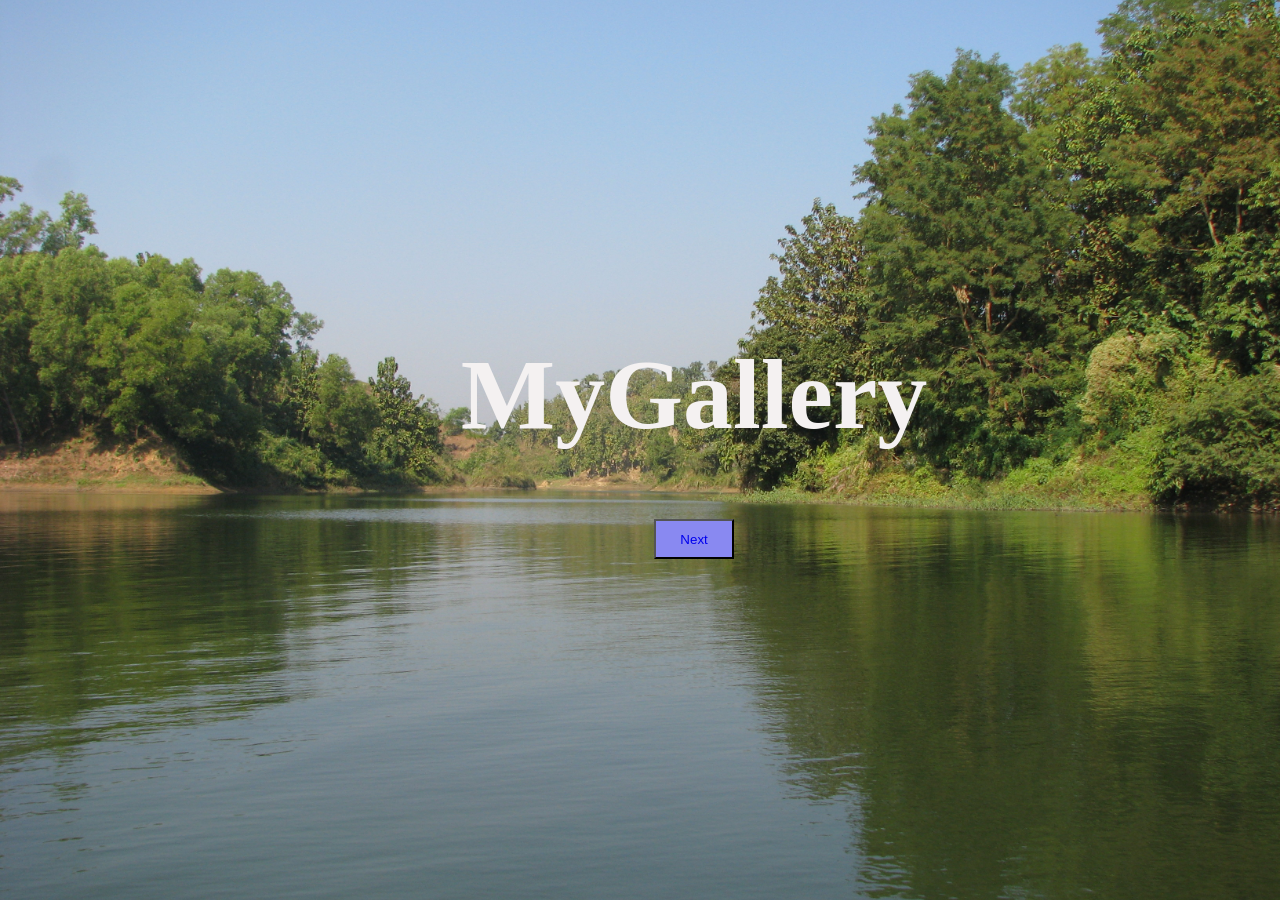
<file: index.html>
<!DOCTYPE html>
<html lang="en">
<head>
    <meta charset="UTF-8">
    <meta name="viewport" content="width=device-width, initial-scale=1.0">
    <title>Document</title>
    <link rel="stylesheet" href="style1.css">
</head>
<body>
    <div class="a">
      <div class="h1">
           <h1>MyGallery</h1>
      </div>
      <div class="b">
           <button type="button"><a href="g.html" style="text-decoration: none;">Next</a></button>
      </div>
    </div>
</body>
</html>
</file>
<file: style1.css>
html, body{
    margin: 0;
    padding: 0;
    height: 100%;
}

.h1{
    font-size: 50px;
    font-family: 'Times New Roman', Times, serif;
    color: rgb(244, 241, 241);
}

button{
    background-color: rgb(137, 137, 241);
    height: 40px;
    width: 80px;
}

button:hover{
    background-color: greenyellow;
}

.a{
    display: flex;
    flex-direction: column;
    align-items: center;
    justify-content: center;
    position: absolute;
    top: 30%;
    left: 36%;
}

body{
    background-image: url(image/scenary.JPG);
    background-repeat: no-repeat;
    background-position: center;
    background-attachment: fixed;
    background-size: cover;
}
</file>
